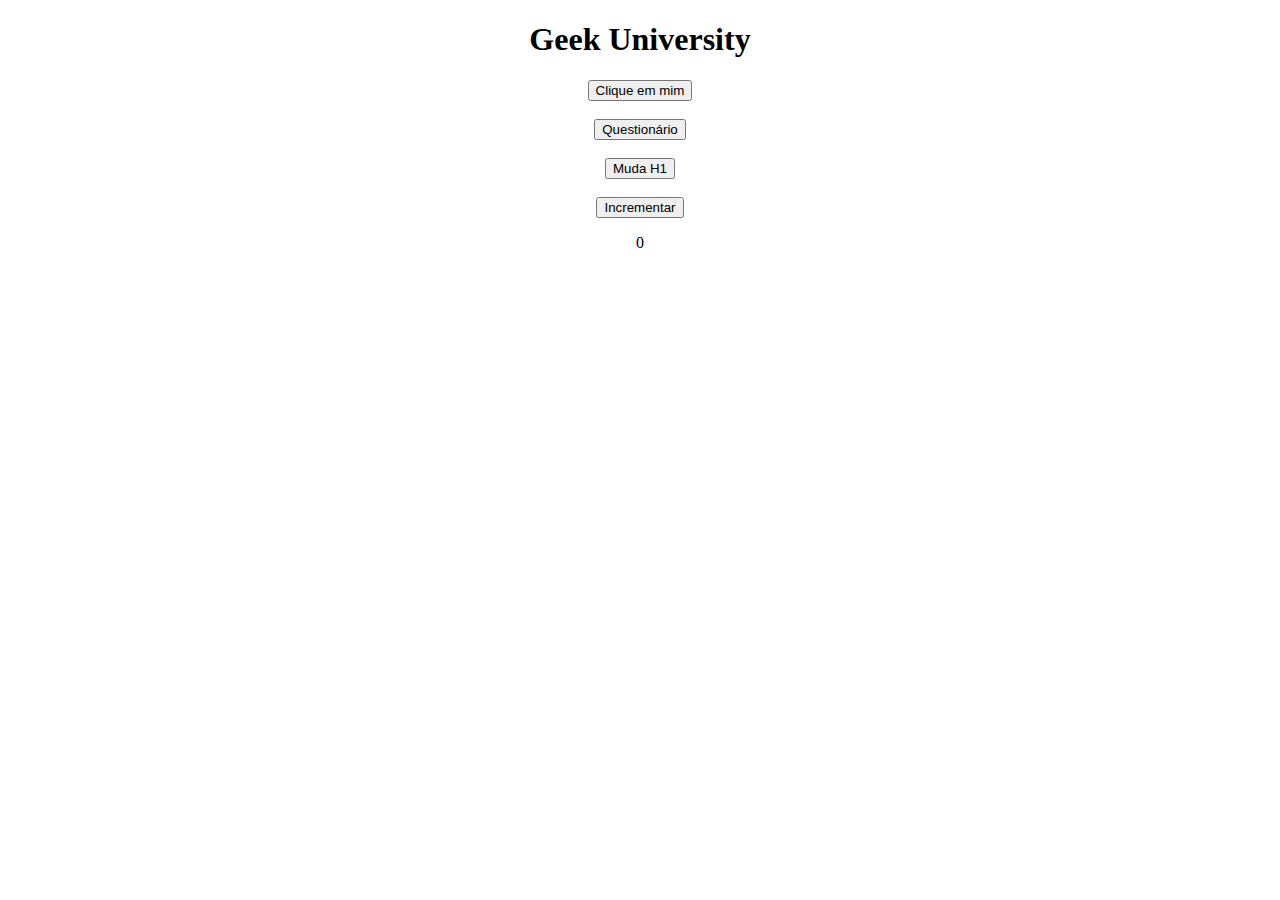
<file: aula10 - Mínimo de JS/index.html>
<!DOCTYPE html>
<html>
    <head>
        <title>Geek University - JavaScript</title>
        <meta charset="UTF-8" />

    </head>
    <body>
        <center>
            <h1>Geek University</h1>
            <button onclick="gritar();">Clique em mim</button>
        
            <br><br>

            <button onclick="perguntar();">Questionário</button>

            <br><br>

            <button onclick="mudar_texto();">Muda H1</button>

            <br><br>

            <button onclick="incrementar();">Incrementar</button>
            <p id="p1">0</p>
        </center>

        <script type="text/javascript" src="aula10_script.js"></script>
    </body>
</html>
</file>
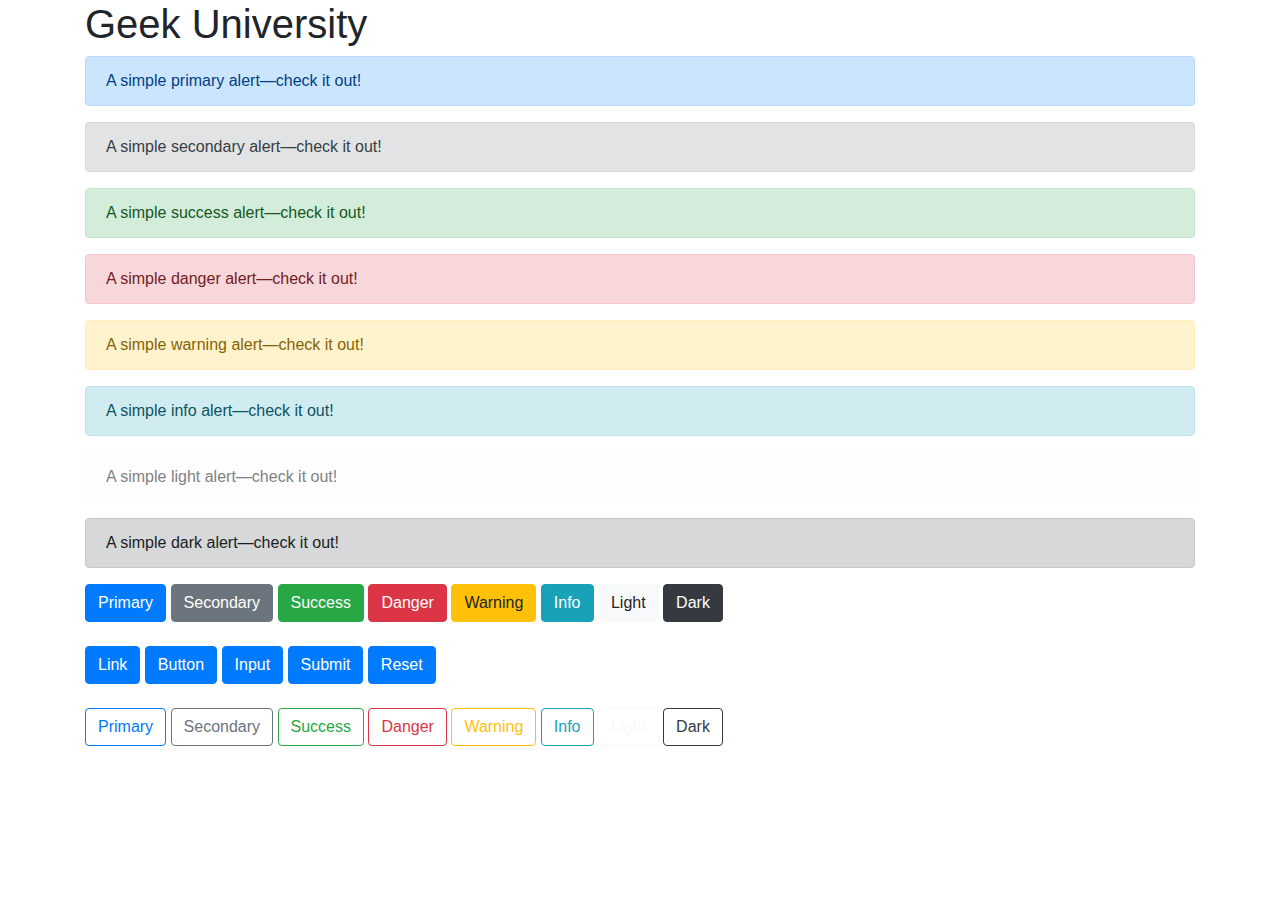
<file: aula11 - Mínimo de frameworks frontend/index.html>
<!DOCTYPE html>
<html>
    <head>
        <title>Geek University - Frameworks</title>
        <meta charset="UTF-8" />
        <link rel="stylesheet" href="https://stackpath.bootstrapcdn.com/bootstrap/4.3.1/css/bootstrap.min.css" integrity="sha384-ggOyR0iXCbMQv3Xipma34MD+dH/1fQ784/j6cY/iJTQUOhcWr7x9JvoRxT2MZw1T" crossorigin="anonymous">

    </head>
    <body>
        
        <div class="container">
            <h1>Geek University</h1>
        </div>

        <div class="container">
            <div class="alert alert-primary" role="alert">
                A simple primary alert—check it out!
            </div>
            <div class="alert alert-secondary" role="alert">
                A simple secondary alert—check it out!
            </div>
            <div class="alert alert-success" role="alert">
                A simple success alert—check it out!
            </div>
            <div class="alert alert-danger" role="alert">
                A simple danger alert—check it out!
            </div>
            <div class="alert alert-warning" role="alert">
                A simple warning alert—check it out!
            </div>
            <div class="alert alert-info" role="alert">
                A simple info alert—check it out!
            </div>
            <div class="alert alert-light" role="alert">
                A simple light alert—check it out!
            </div>
            <div class="alert alert-dark" role="alert">
                A simple dark alert—check it out!
            </div>
        </div>

        <div class="container">
            <button type="button" class="btn btn-primary">Primary</button>
            <button type="button" class="btn btn-secondary">Secondary</button>
            <button type="button" class="btn btn-success">Success</button>
            <button type="button" class="btn btn-danger">Danger</button>
            <button type="button" class="btn btn-warning">Warning</button>
            <button type="button" class="btn btn-info">Info</button>
            <button type="button" class="btn btn-light">Light</button>
            <button type="button" class="btn btn-dark">Dark</button>
            <br><br>
            <a class="btn btn-primary" href="#" role="button">Link</a>
            <button class="btn btn-primary" type="submit">Button</button>
            <input class="btn btn-primary" type="button" value="Input">
            <input class="btn btn-primary" type="submit" value="Submit">
            <input class="btn btn-primary" type="reset" value="Reset">
            <br><br>
            <button type="button" class="btn btn-outline-primary">Primary</button>
            <button type="button" class="btn btn-outline-secondary">Secondary</button>
            <button type="button" class="btn btn-outline-success">Success</button>
            <button type="button" class="btn btn-outline-danger">Danger</button>
            <button type="button" class="btn btn-outline-warning">Warning</button>
            <button type="button" class="btn btn-outline-info">Info</button>
            <button type="button" class="btn btn-outline-light">Light</button>
            <button type="button" class="btn btn-outline-dark">Dark</button>
        </div>
        
        <script src="https://code.jquery.com/jquery-3.3.1.slim.min.js" integrity="sha384-q8i/X+965DzO0rT7abK41JStQIAqVgRVzpbzo5smXKp4YfRvH+8abtTE1Pi6jizo" crossorigin="anonymous"></script>
        <script src="https://cdnjs.cloudflare.com/ajax/libs/popper.js/1.14.7/umd/popper.min.js" integrity="sha384-UO2eT0CpHqdSJQ6hJty5KVphtPhzWj9WO1clHTMGa3JDZwrnQq4sF86dIHNDz0W1" crossorigin="anonymous"></script>
        <script src="https://stackpath.bootstrapcdn.com/bootstrap/4.3.1/js/bootstrap.min.js" integrity="sha384-JjSmVgyd0p3pXB1rRibZUAYoIIy6OrQ6VrjIEaFf/nJGzIxFDsf4x0xIM+B07jRM" crossorigin="anonymous"></script>

    </body>
</html>
</file>
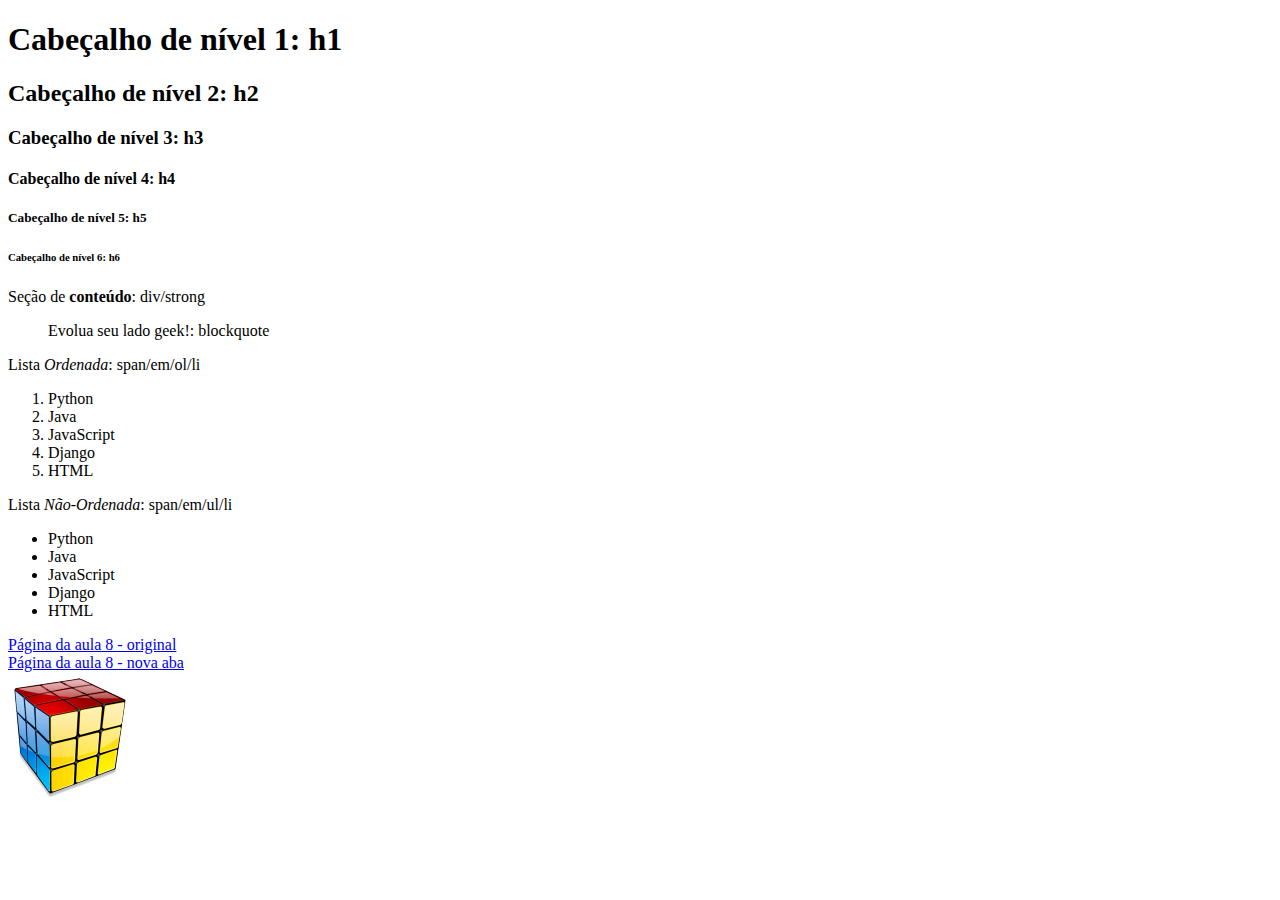
<file: aula8 - Mínimo de HTML/aula8.html>
<!DOCTYPE html>
<hmtl>
    <head>
        <meta charset="utf-8">
        <title>Geek University - HTML</title>
    </head>

    <body>
        <h1>Cabeçalho de nível 1: h1</h1>
        <h2>Cabeçalho de nível 2: h2</h2>
        <h3>Cabeçalho de nível 3: h3</h3>
        <h4>Cabeçalho de nível 4: h4</h4>
        <h5>Cabeçalho de nível 5: h5</h5>
        <h6>Cabeçalho de nível 6: h6</h6>

        <div>
            Seção de <strong>conteúdo</strong>: div/strong
        </div>

        <blockquote>Evolua seu lado geek!: blockquote</blockquote>

        <span>Lista <em>Ordenada</em>: span/em/ol/li</span>
        <ol>
            <li>Python</li>
            <li>Java</li>
            <li>JavaScript</li>
            <li>Django</li>
            <li>HTML</li>
        </ol>


        <span>Lista <em>Não-Ordenada</em>: span/em/ul/li</span>
        <ul>
            <li>Python</li>
            <li>Java</li>
            <li>JavaScript</li>
            <li>Django</li>
            <li>HTML</li>
        </ul>
        
        <a href="aula8.html">Página da aula 8 - original</a>
        <br>
        <a href="aula8.html" target="_blank">Página da aula 8 - nova aba</a>
        <br>


        <img src="cubo.png" alt="Cubo de Rubik">
    </body>
</hmtl>
</file>
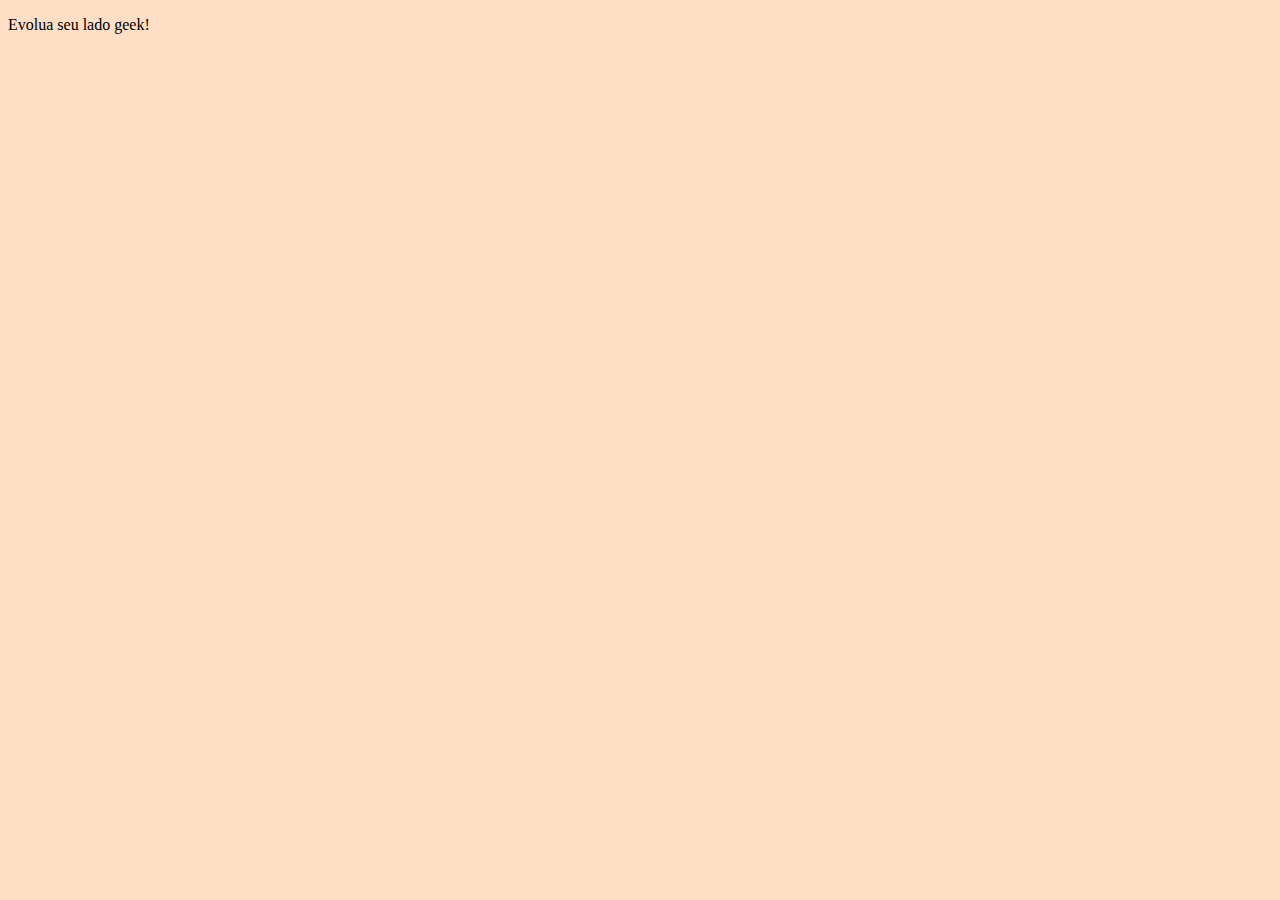
<file: aula9 - Mínimo de CSS/aula9_externo.html>
<!DOCTYPE html>
<html>
    <head>
        <title>Geek University - CSS Externo</title>
        <meta charset="UTF-8" />
        <link rel="stylesheet" type="text/css" href="aula9_externo.css">
    </head>

    <body>
        <p>Evolua seu lado geek!</p>
    </body>
</html>
</file>
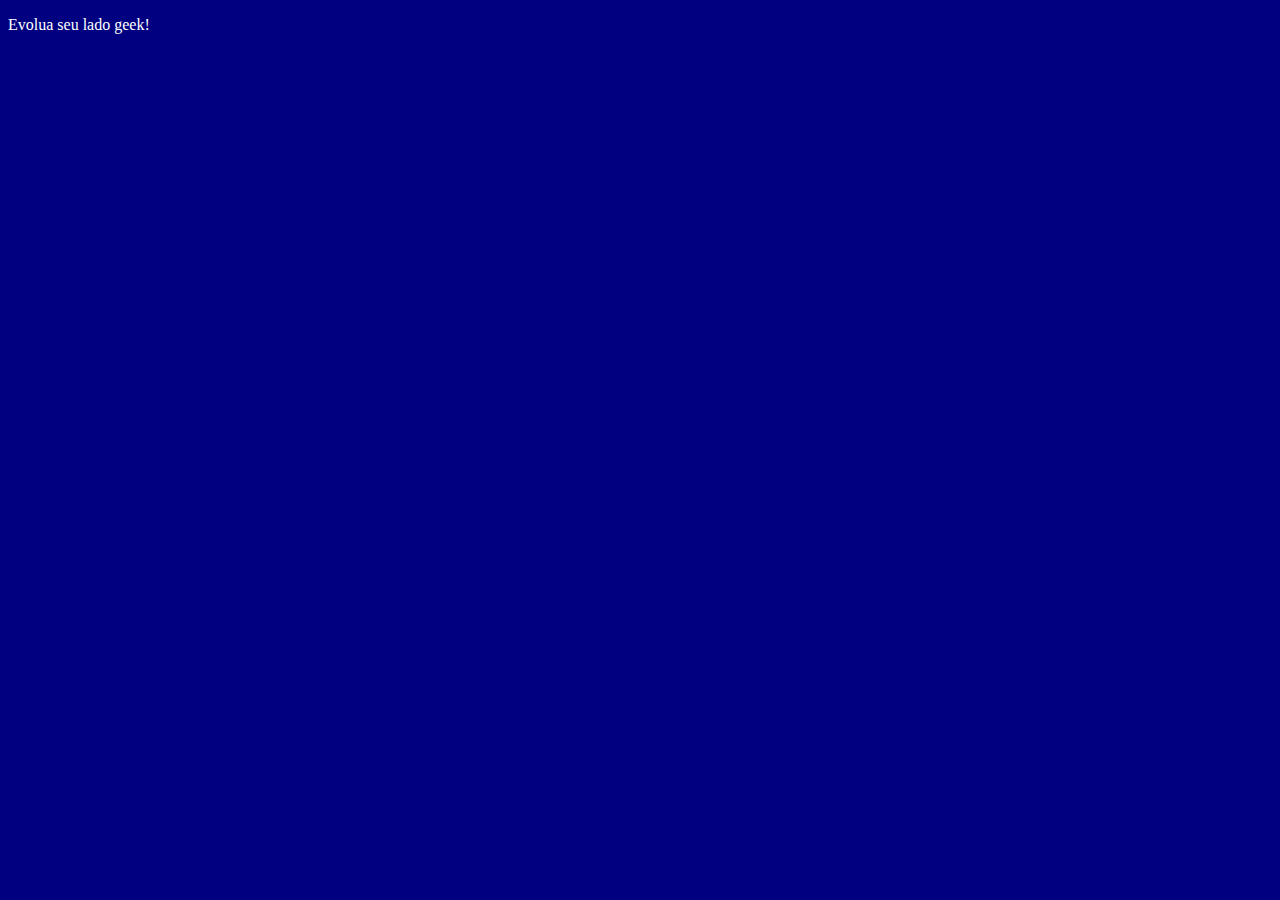
<file: aula9 - Mínimo de CSS/aula9_inline.html>
<!DOCTYPE html>
<html>
    <head>
        <meta charset="UTF-8">
        <title>Geek University - CSS Inline</title>
        <style>
            body{
                background: navy;
                color: #ffffff;

            }
        </style>
    </head>

    <body>
        <p>Evolua seu lado geek!</p>
    </body>
</html>
</file>
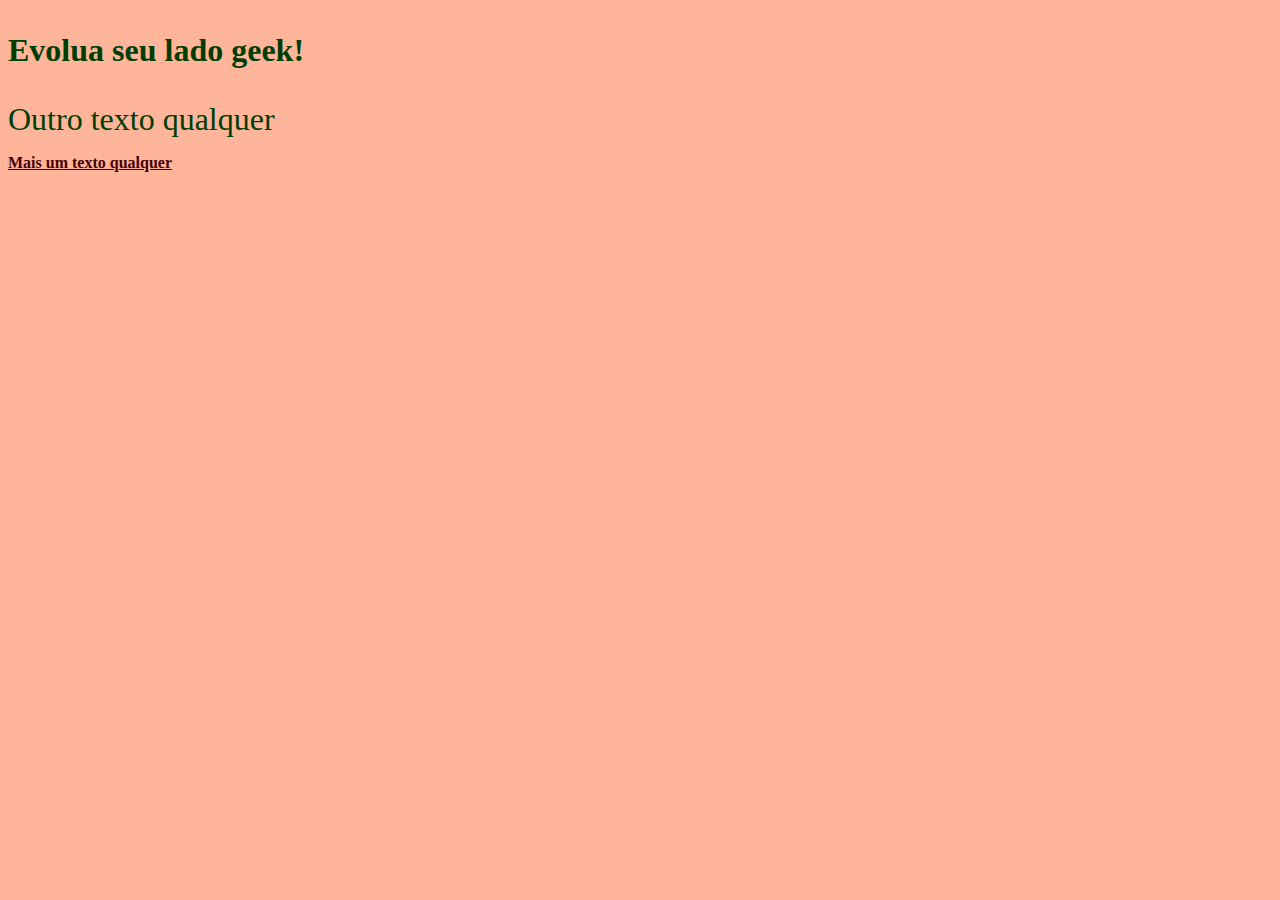
<file: aula9 - Mínimo de CSS/aula9_tags.html>
<!DOCTYPE html>
<html>
    <head>
        <title>Geek University - Uso do CSS - Tag</title>
        <meta charset="UTF-8" />
        <link rel="stylesheet" type="text/css" href="aula9_tags.css">
    </head>

    <body>
        <p class ="verde">Evolua seu lado geek!</p>

        <span class ="verde">Outro texto qualquer</span>

        <p id = "p2">Mais um texto qualquer</p>
    </body>
</html>
</file>
<file: aula9 - Mínimo de CSS/aula9_externo.css>
body{
    background: rgb(255, 222, 198);
    color: black;
}
</file>
<file: aula9 - Mínimo de CSS/aula9_tags.css>
body{
    background: rgb(255, 181, 154);
}

p{
    color: rgb(70, 0, 0);
    font-weight: bold;
}

span{
    color:rgb(69, 0, 69);
    font-weight: italic;    
}

.verde {
    color: rgb(0, 61, 0);
    font-size: 32px;
} /* As configurações de classe sobressaem às de tag */

#p2{
    text-decoration: underline;
}
</file>
